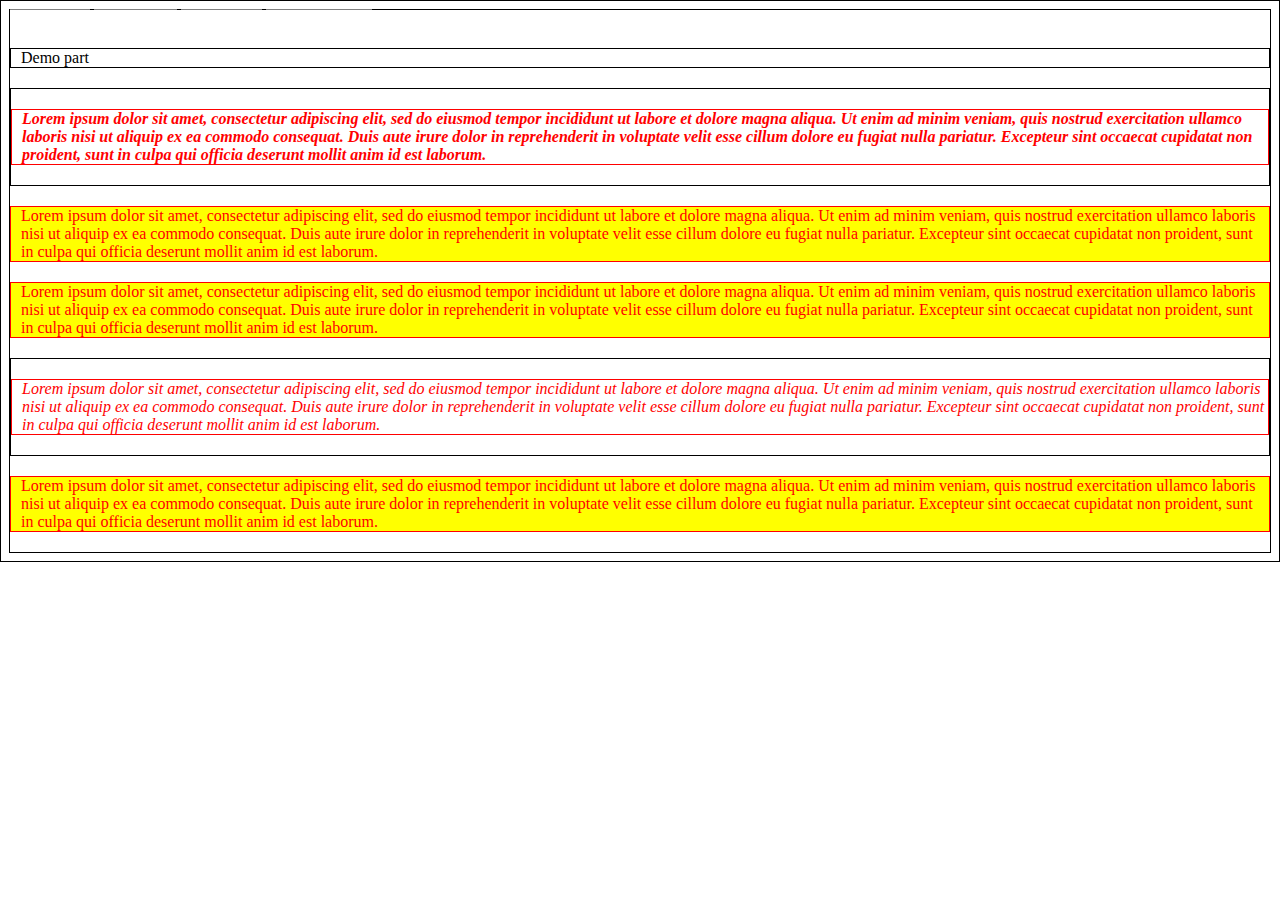
<file: index.html>
<!DOCTYPE html>
<html>
    <head>
        <meta charset="UTF-8">
        <title>HTML Table DEMO</title>
        <link rel="stylesheet" href="asset/index_style.css">
    </head>
    <body  class="background">
        <a href="form.html">Form Demo</a>
        <a href="block.html">Block Demo</a>
        <a href="table.html">Table Demo</a>
        <a href="form-validation.html">Form Validation</a>
        <p>Demo part</p>
        <div>
            <p id="part1" class="bold color-red">Lorem ipsum dolor sit amet, consectetur adipiscing elit, sed do eiusmod tempor incididunt ut labore et dolore magna aliqua. Ut enim ad minim veniam, quis nostrud exercitation ullamco laboris nisi ut aliquip ex ea commodo consequat. Duis aute irure dolor in reprehenderit in voluptate velit esse cillum dolore eu fugiat nulla pariatur. Excepteur sint occaecat cupidatat non proident, sunt in culpa qui officia deserunt mollit anim id est laborum.</p>
        </div>

        <p id="part2" class="color-red">Lorem ipsum dolor sit amet, consectetur adipiscing elit, sed do eiusmod tempor incididunt ut labore et dolore magna aliqua. Ut enim ad minim veniam, quis nostrud exercitation ullamco laboris nisi ut aliquip ex ea commodo consequat. Duis aute irure dolor in reprehenderit in voluptate velit esse cillum dolore eu fugiat nulla pariatur. Excepteur sint occaecat cupidatat non proident, sunt in culpa qui officia deserunt mollit anim id est laborum.</p>
        <p id="part3" class="color-red">Lorem ipsum dolor sit amet, consectetur adipiscing elit, sed do eiusmod tempor incididunt ut labore et dolore magna aliqua. Ut enim ad minim veniam, quis nostrud exercitation ullamco laboris nisi ut aliquip ex ea commodo consequat. Duis aute irure dolor in reprehenderit in voluptate velit esse cillum dolore eu fugiat nulla pariatur. Excepteur sint occaecat cupidatat non proident, sunt in culpa qui officia deserunt mollit anim id est laborum.</p>
        <div>
            <p id="part4" class="color-red">Lorem ipsum dolor sit amet, consectetur adipiscing elit, sed do eiusmod tempor incididunt ut labore et dolore magna aliqua. Ut enim ad minim veniam, quis nostrud exercitation ullamco laboris nisi ut aliquip ex ea commodo consequat. Duis aute irure dolor in reprehenderit in voluptate velit esse cillum dolore eu fugiat nulla pariatur. Excepteur sint occaecat cupidatat non proident, sunt in culpa qui officia deserunt mollit anim id est laborum.</p>
        </div>
        <p id="part5" class="color-red">Lorem ipsum dolor sit amet, consectetur adipiscing elit, sed do eiusmod tempor incididunt ut labore et dolore magna aliqua. Ut enim ad minim veniam, quis nostrud exercitation ullamco laboris nisi ut aliquip ex ea commodo consequat. Duis aute irure dolor in reprehenderit in voluptate velit esse cillum dolore eu fugiat nulla pariatur. Excepteur sint occaecat cupidatat non proident, sunt in culpa qui officia deserunt mollit anim id est laborum.</p>
    </body>
</html>
</file>
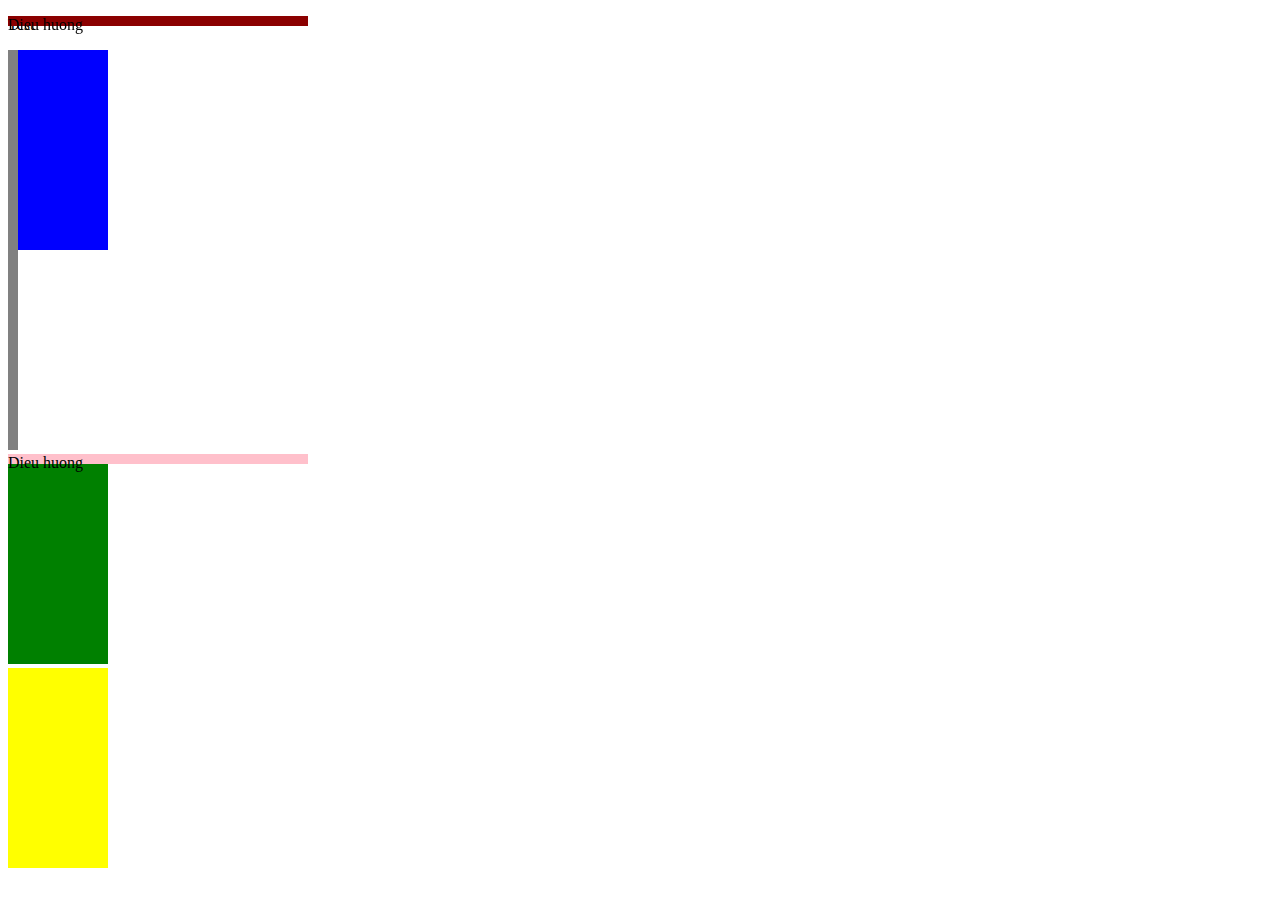
<file: block.html>
<!DOCTYPE html>
<html lang="en">
<head>
    <meta charset="UTF-8">
    <title>Block</title>
  <link rel="stylesheet" href="asset/display.css">
</head>
<body>
  <nav style="width: 300px; height: 10px; background-color: darkred; position: fixed">Dieu huong</nav>
  <div style="width: 100px; height: 200px; background-color: red; display: inline;">
    <p>Test</p>
  </div>

  <div style="width: 100px; height: 200px; background-color: blue">

    <div style="width: 10px; height: 400px; background-color: gray">
    </div>
  </div>
  <br>
  <nav style="width: 300px; height: 10px; background-color: pink; position: sticky; top: 15px;">Dieu huong</nav>
  <div style="width: 100px; height: 200px; background-color: green">
  </div>
  <br>
  <div style="width: 100px; height: 200px; background-color: yellow">
  </div>
</body>
</html>
</file>
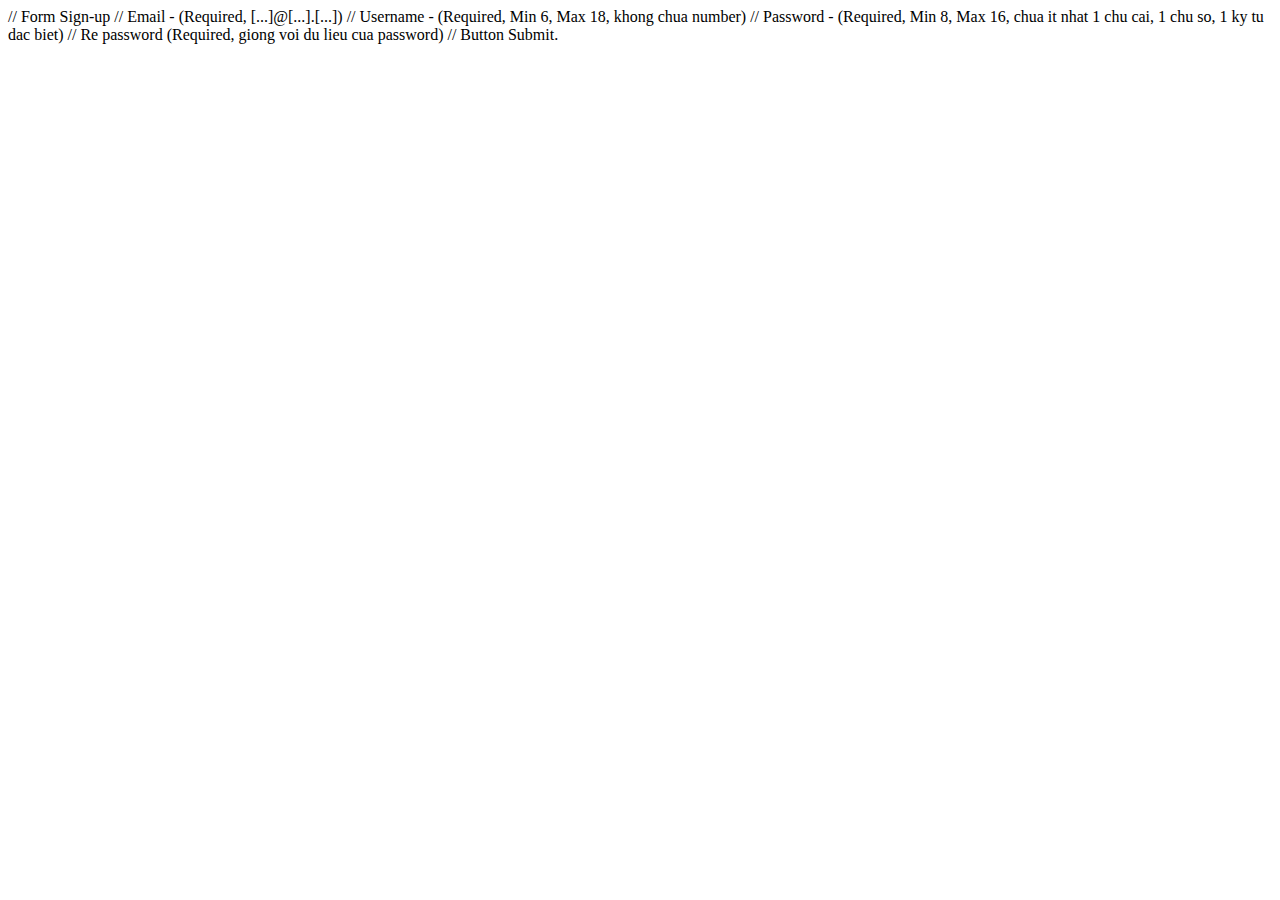
<file: form-ass1.html>
<!DOCTYPE html>
<html lang="en">
<head>
    <meta charset="UTF-8">
    <title>Form JavaScript Validation</title>
</head>
<body>
  // Form Sign-up

  // Email - (Required, [...]@[...].[...])
  // Username - (Required, Min 6, Max 18, khong chua number)
  // Password - (Required, Min 8, Max 16, chua it nhat 1 chu cai, 1 chu so, 1 ky tu dac biet)
  // Re password (Required, giong voi du lieu cua password)
  // Button Submit.
</body>
</html>
</file>
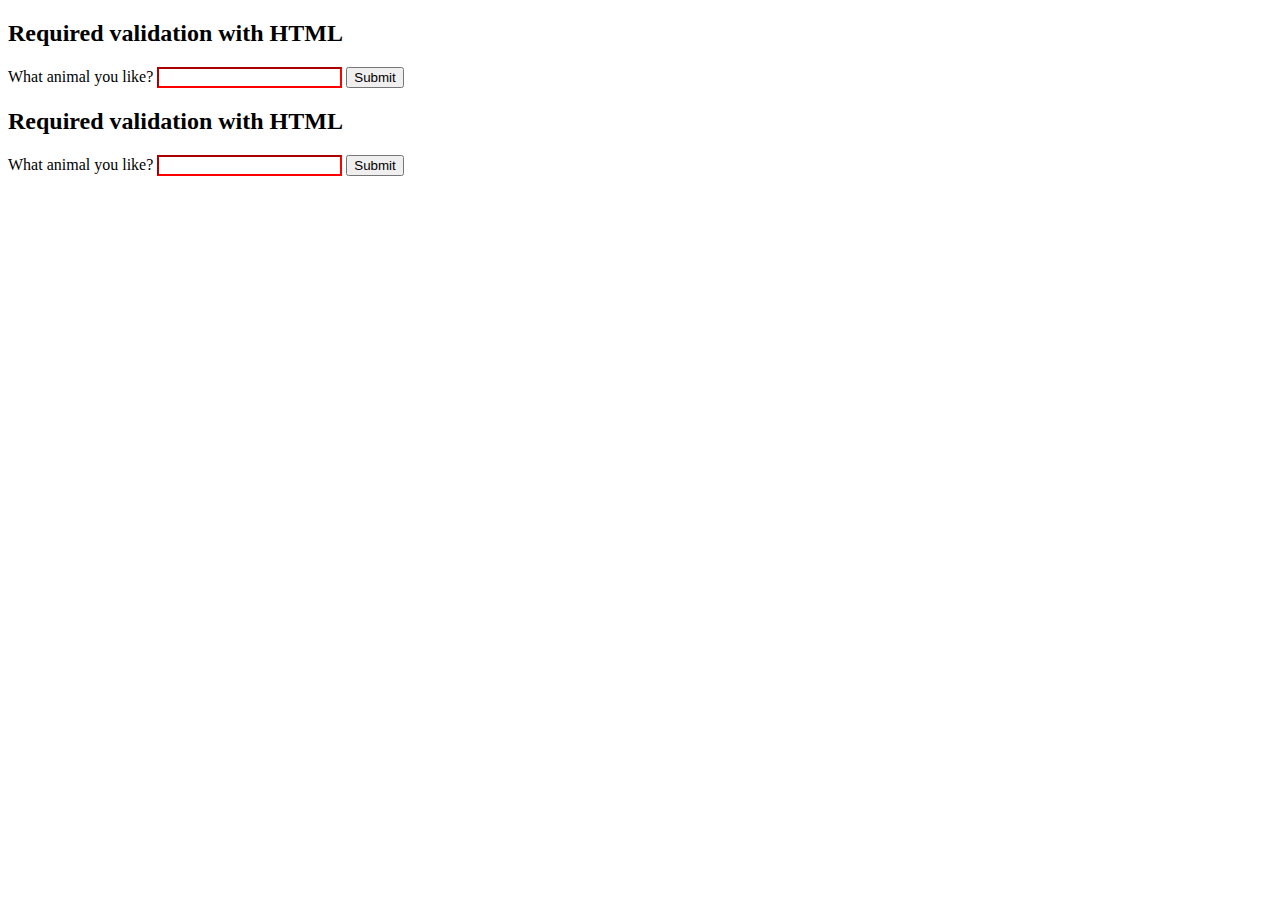
<file: form-validation.html>
<!DOCTYPE html>
<html lang="en">
<head>
    <meta charset="UTF-8">
    <title>Form Validation</title>
  <style>
     input:invalid {
       border-color: red;
       color: red;
     }

      input.invalid {
        border-color: red;
        color: red;
      }

  </style>
</head>
<body>
  <h2>Required validation with HTML</h2>
  <form>
    <label for="iLikeHTML">What animal you like?</label>
    <input type="text" name="iLike" id="iLikeHTML" required>
    <button>Submit</button>
  </form>

  <h2>Required validation with HTML</h2>
  <form novalidate id="form2" >
    <label for="iLike">What animal you like?</label>
    <input type="text" name="iLike" id="iLike" required minlength="5">
    <label style="color: red" id="errorMessage"></label>
    <button>Submit</button>
  </form>

  <script>
    // querySelector() - search nhu selector cua css
    // getElementById - search by id
    // getElementByClasses - search by class
    // getElementByTagName - search by tag name (div, form, button)
    const form2 = document.getElementById("form2");
    const inputILike = document.getElementById("iLike");
    const errorMessage = document.getElementById("errorMessage");
    form2.addEventListener("submit", (event) => {
      // thu cong

      // goi tinh nang validate cua trinh duyet
      if (!inputILike.validity.valid || inputILike.value.indexOf("a") < 0) {
        showError();
        // Dung tinh nang mac dinh
        event.preventDefault();
      }
    })

    function showError() {
      inputILike.className = "";
      if (inputILike.validity.valueMissing) {
          errorMessage.textContent = "Input Can't Be Empty!";
          inputILike.focus();
        } else if (inputILike.validity.tooShort) {
          errorMessage.textContent = "Input Need To Be At Least 10 Chars Length!";
          inputILike.focus();
        } else if (inputILike.value.indexOf("a") < 0) {
          inputILike.className = "invalid";
          errorMessage.textContent = "Input need contain at least one \"a\" character";
          inputILike.focus();
        }
    }

    inputILike.addEventListener("input", () => {
      showError();
    })

  </script>
</body>
</html>
</file>
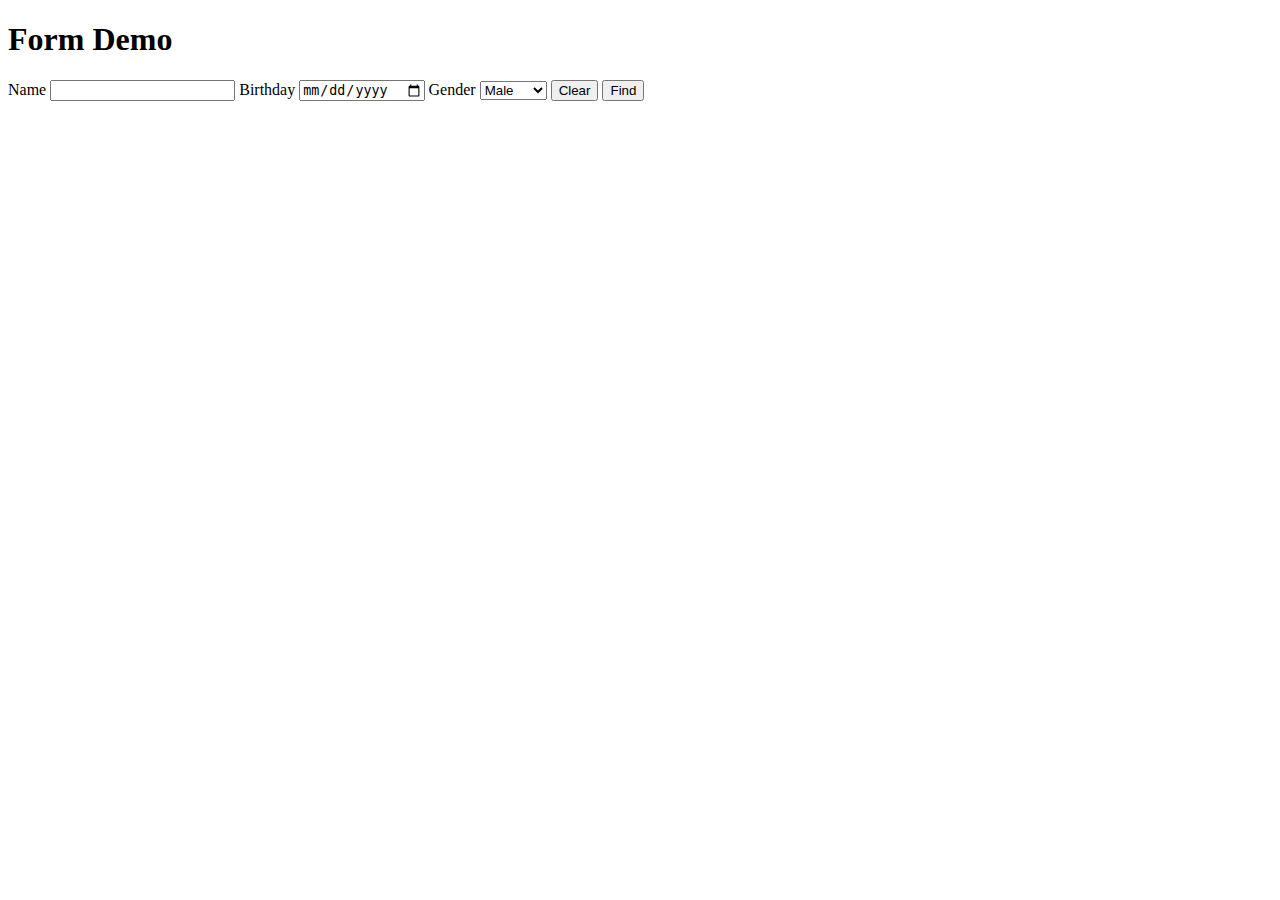
<file: form.html>
<!doctype html>
<html lang="en">
<head>
    <meta charset="UTF-8">
    <meta name="viewport"
          content="width=device-width, user-scalable=no, initial-scale=1.0, maximum-scale=1.0, minimum-scale=1.0">
    <meta http-equiv="X-UA-Compatible" content="ie=edge">
    <title>Form Demo</title>
</head>
<body>
    <h1>Form Demo</h1>
    <form action="" method="get">
        <label for="nameInput">Name</label>
        <input type="text" id="nameInput" name="name" required minlength="10" />
        <label for="bod">Birthday</label>
        <input type="date" id="bod" name="birthday">

        <label>Gender</label>
        <select name="gender">
            <option value="m">Male</option>
            <option value="f">Female</option>
        </select>

        <input type="reset" value="Clear">
        <input type="submit" value="Find">
    </form>
</body>
</html>
</file>
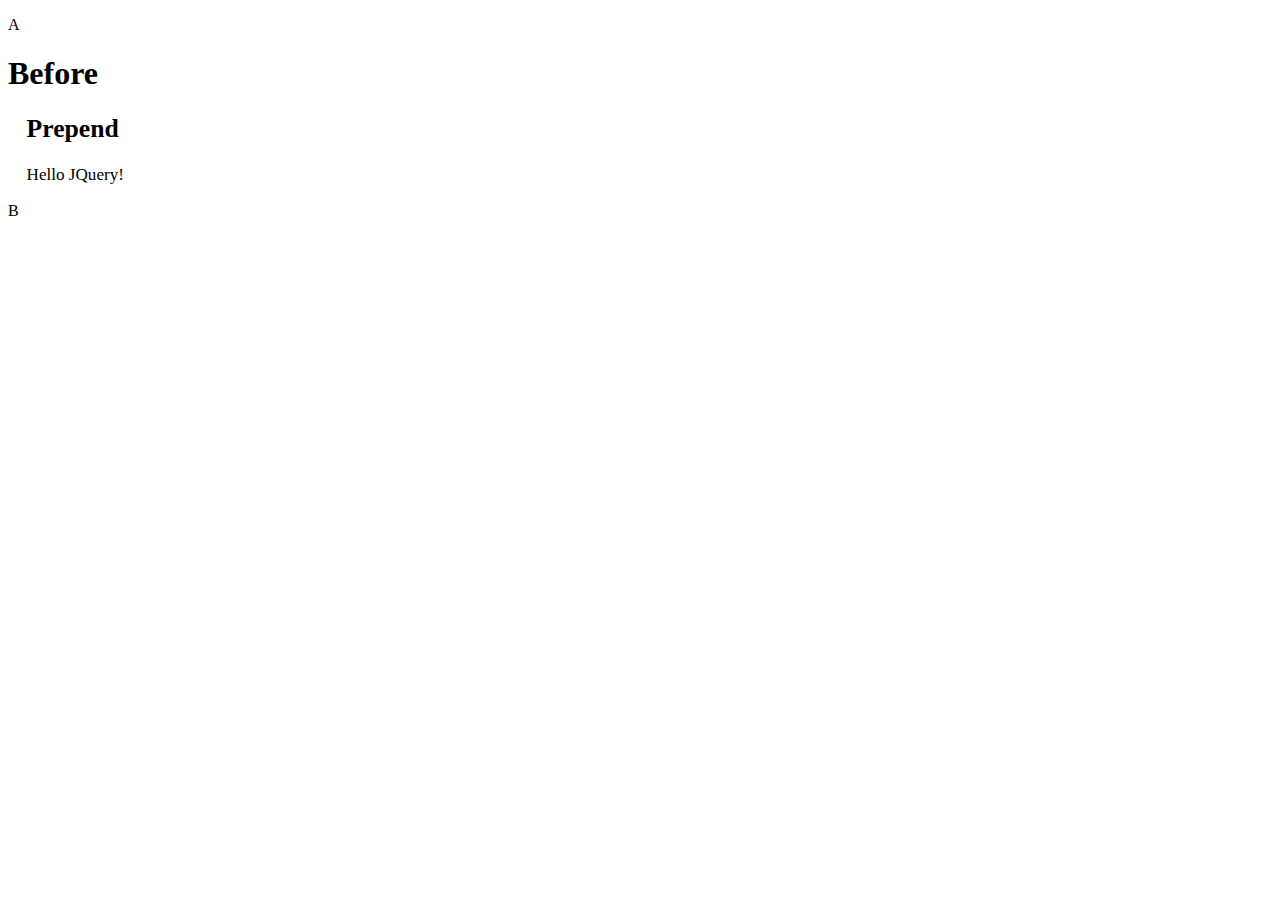
<file: jquery.html>
<!DOCTYPE html>
<html lang="en">
<head>
    <meta charset="UTF-8">
    <title>JQueryDemo</title>
    <script src="asset/js/jquery-3.6.4.js"></script>
<!--    <script src="https://ajax.googleapis.com/ajax/libs/jquery/3.6.4/jquery.min.js"></script>-->

    <script>
        $(document).ready(function() {
            $("#demoP").text("Hello JQuery!");
            // document.getElementById("demoP").addEventListener("click", () => {
            //     document.getElementById("demoP").innerHTML = "Clicked";
            // })
            $("#demoP").click(function () {
                $(this).text("Clicked");
            })

            // document.getElementById("demoP").addEventListener("dblclick", () => {
            //     document.getElementById("demoP").style.display = "none";
            // })
            $("#demoP").dblclick(function () {
                // $(this).hide();
                // $(this).css("visibility", "hidden");
                $(this).fadeOut(3000, function () {
                    $(this).fadeIn(3000, function () {
                        $(this).fadeOut(3000);
                    });
                })
            })

            $("#demoP").animate({
                fontSize: "25px",
                marginLeft: "150px"
            }, 3000, "swing", function () {
                $(this).animate({
                    fontSize: "18px",
                    marginLeft: "0px"
                }, 5000, "linear")
            })

            $("#demoP").before("<h1>Before</h1>")
            $("#demoP").prepend("<h2>Prepend</h2>")
            // alert($("#demoP").text())
        });
        // $(function() {});
    </script>
</head>
<body>
    <p>A</p>
    <p id="demoP"></p>
    <p>B</p>
</body>
</html>
</file>
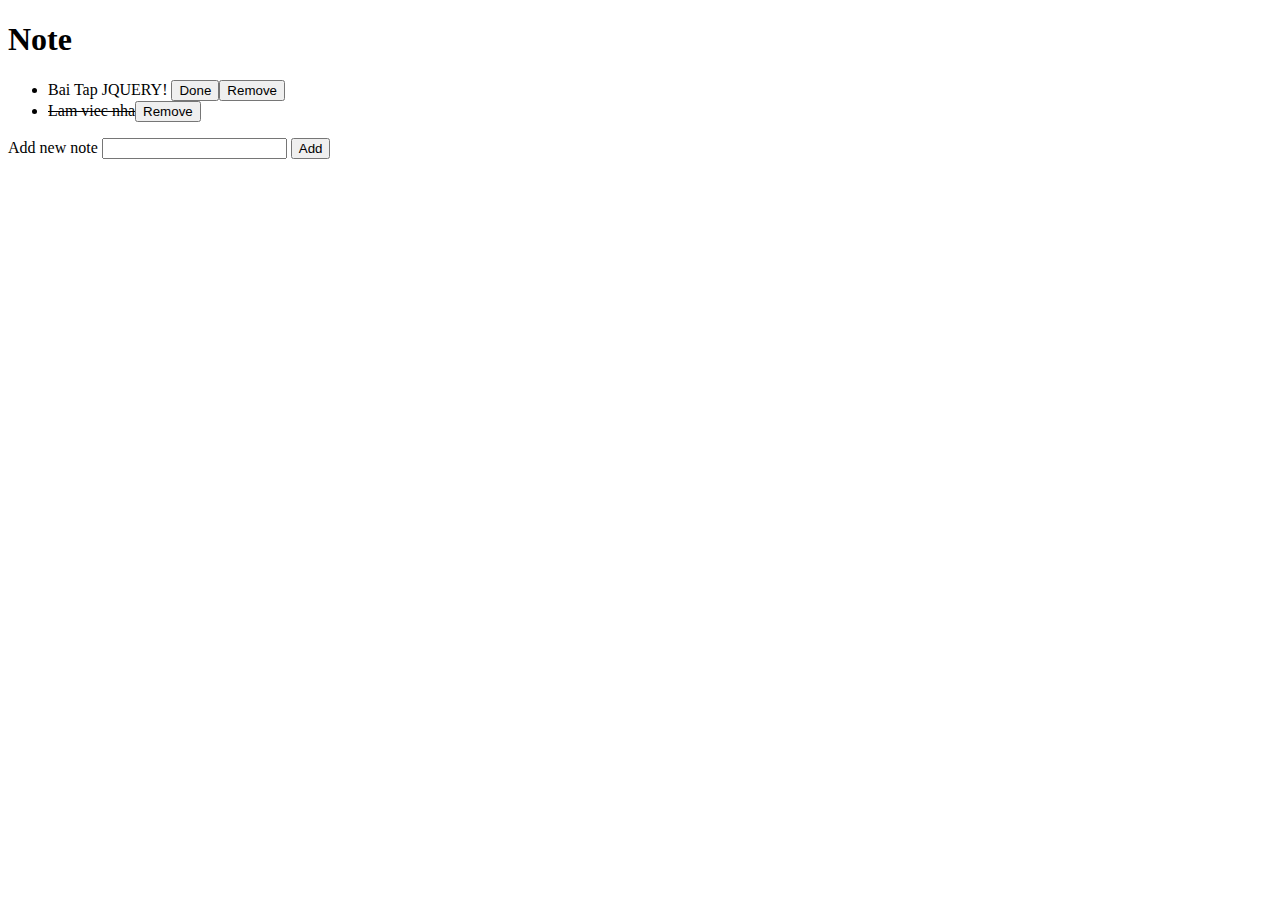
<file: note.html>
<!DOCTYPE html>
<html lang="en">
<head>
    <meta charset="UTF-8">
    <title>Note</title>
    <script src="asset/js/jquery-3.6.4.js"></script>
    <script>
        $(document).ready(function () {
           $("button#addBtn").click(function () {
               const value = $("input").val();
               if (value) {
                   $("ul").append(`<li><span>${value}</span> <button onclick="doneIt(event)">Done</button><button onclick="removeIt(event)">Remove</button> </li>`)
               }
               $("input").val("");
           }) ;
        });


        function doneIt(event) {
            $(event.target).prev().css("text-decoration", "line-through");
            $(event.target).hide();
        }

        function removeIt(event) {
            $(event.target).parent().remove();
        }
    </script>
    </script>
</head>
<body>
  <h1>Note</h1>
  <ul>
    <li><span>Bai Tap JQUERY! </span> <button onclick="doneIt(event)">Done</button><button onclick="removeIt(event)">Remove</button> </li>
      <li> <span style="text-decoration: line-through  ">Lam viec nha</span><button  onclick="removeIt(event)">Remove</button>  </li>
  </ul>

  <span> <label>Add new note</label>
      <input type="text"> <button id="addBtn">Add</button>
  </span>

</body>
</html>
</file>
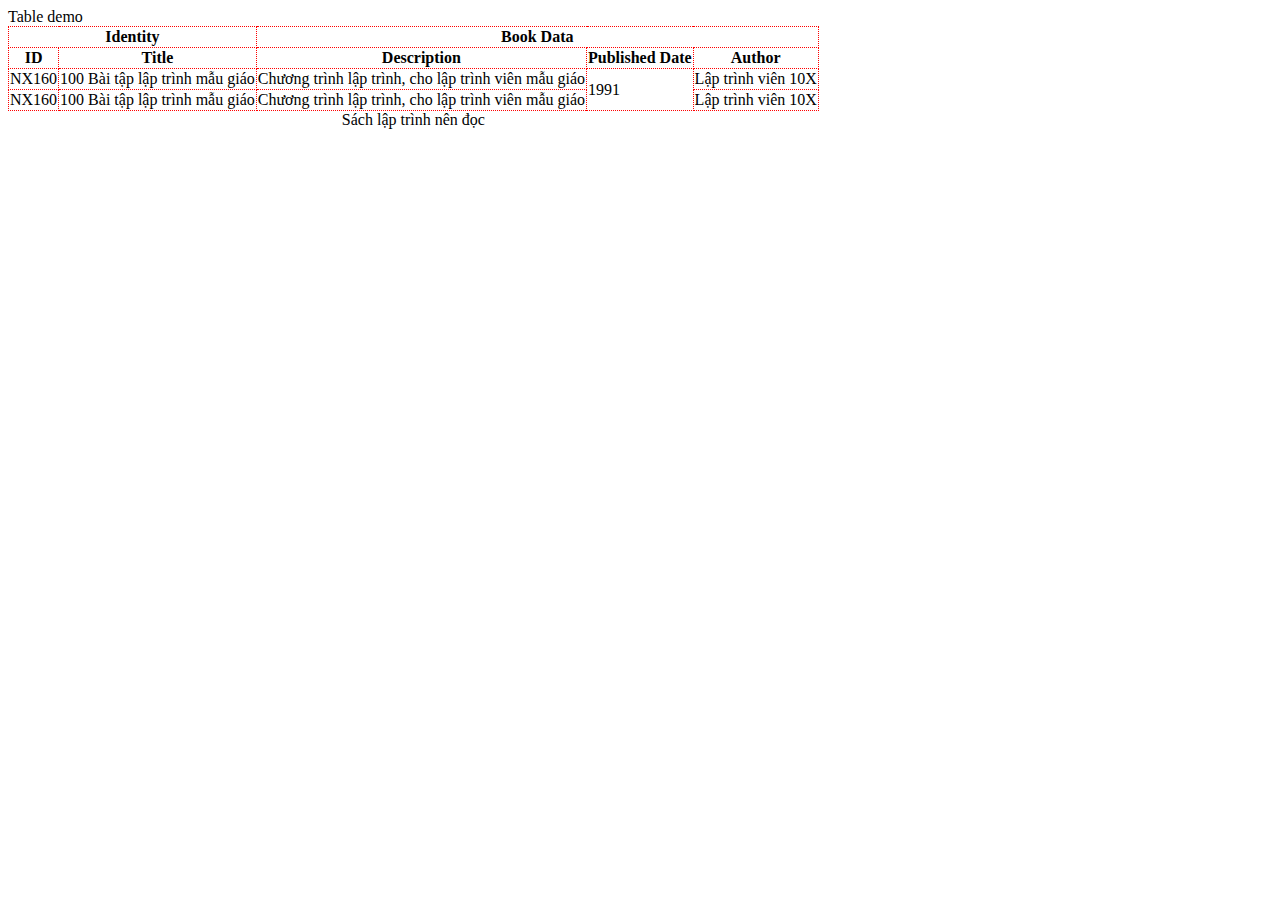
<file: table.html>
<!doctype html>
<html lang="en">
<head>
    <meta charset="UTF-8">
    <meta name="viewport"
          content="width=device-width, user-scalable=no, initial-scale=1.0, maximum-scale=1.0, minimum-scale=1.0">
    <meta http-equiv="X-UA-Compatible" content="ie=edge">
    <link rel="stylesheet" href="asset/main.css">
    <title>Table</title>
</head>
<body>
Table demo
<table>
    <thead>
    <tr>
        <th colspan="2">Identity</th>
        <th colspan="3">Book Data</th>
    </tr>
    <tr>
        <th>ID</th>
        <th>Title</th>
        <th>Description</th>
        <th>Published Date</th>
        <th>Author</th>
    </tr>
    </thead>
    <tbody>
    <tr>
        <td>NX160</td>
        <td>100 Bài tập lập trình mẫu giáo</td>
        <td>Chương trình lập trình, cho lập trình viên mẫu giáo</td>
        <td rowspan="2">1991</td>
        <td>Lập trình viên 10X</td>
    </tr>
    <tr>
        <td>NX160</td>
        <td>100 Bài tập lập trình mẫu giáo</td>
        <td>Chương trình lập trình, cho lập trình viên mẫu giáo</td>
        <td>Lập trình viên 10X</td>
    </tr>
    </tbody>
    <caption style="caption-side: bottom">Sách lập trình nên đọc</caption>
</table>
</body>
</html>
</file>
<file: asset/index_style.css>
.color-red {
    color: red !important;
}

#part1 #part2 {

}

* {
    border: 1px solid;
}

#part2 {

}

.bold {
    font-weight: bold;
}

div p {
    font-style: italic;
}

/*div > p {*/
/*    background-color: green;*/
/*}*/

div + p {
    background-color: blue;
}

div ~ p {
    background-color: yellow;
}

p:hover {
    color: white;
}

/*p::after {*/
/*    content: "test";*/
/*    display: block;*/
/*}*/

a[href$="html"] {
    color: #ffffff;
    color: white;
    color: rgb(255, 255, 255);
    color: hsl(9deg, 100%, 100%);
    color: hsl(9deg, 100%, 100%, 50%)
}
/*div p {*/
/*    margin-top: 10px;*/
/*    margin-bottom: 10px;*/
/*}*/
p {
    margin-top: 20px;
    margin-bottom: 20px;
    padding-left: 10px;
}

.background {
    background: rgb(34,193,195);
    background: radial-gradient(circle, rgba(34,193,195,1) 0%, rgba(201,59,59,1) 55%, rgba(253,187,45,1) 100%);
    background-image: url("https://image.vtc.vn/resize/th/upload/2021/12/30/hotgirl4-19565922.jpeg");
    background-size: contain;
    background-repeat: no-repeat;
    background-attachment: scroll;
    background-position: center;
}
</file>
<file: asset/display.css>
div {
    display: inline-block;
}
</file>
<file: asset/main.css>
table, th, td {
    border: 1px solid;
    border-radius: 5px;
    border-collapse: collapse;
    border-style: dotted;
    border-color: red;
}
</file>
